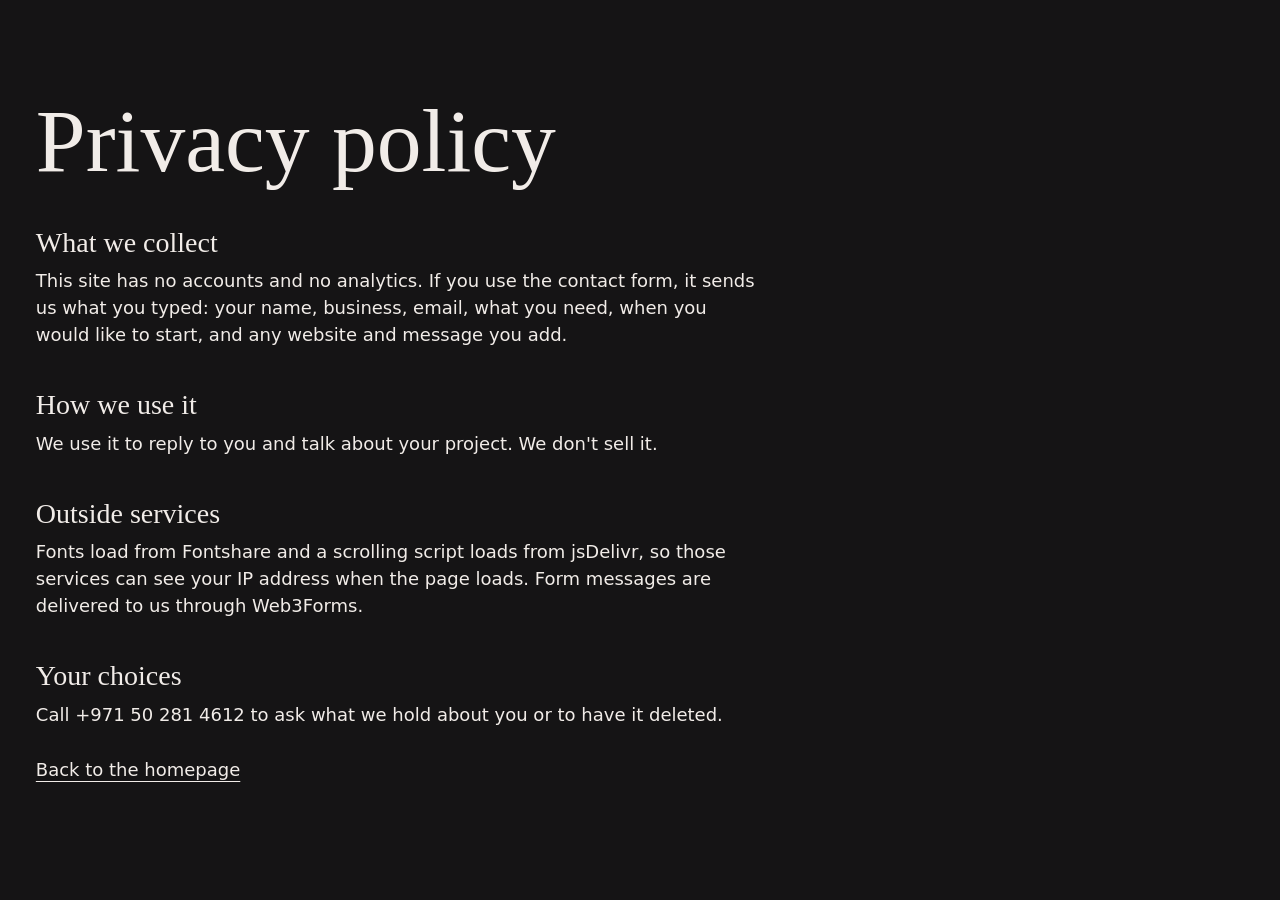
<file: privacy.html>
<!doctype html>
<html lang="en">
<head>
<meta charset="utf-8">
<meta name="viewport" content="width=device-width, initial-scale=1">
<title>Privacy policy | Website Portfolio</title>
<link rel="icon" href="data:,">
<link rel="stylesheet" href="https://api.fontshare.com/v2/css?f[]=zodiak@300,700&display=swap">
<link rel="stylesheet" href="https://api.fontshare.com/v2/css?f[]=switzer@400,500&display=swap">
<link rel="stylesheet" href="styles.css">
</head>
<body>
<main class="legal">
  <h1>Privacy policy</h1>
  <h2>What we collect</h2>
  <p>This site has no accounts and no analytics. If you use the contact form, it sends us what you typed: your name, business, email, what you need, when you would like to start, and any website and message you add.</p>
  <h2>How we use it</h2>
  <p>We use it to reply to you and talk about your project. We don't sell it.</p>
  <h2>Outside services</h2>
  <p>Fonts load from Fontshare and a scrolling script loads from jsDelivr, so those services can see your IP address when the page loads. Form messages are delivered to us through Web3Forms.</p>
  <h2>Your choices</h2>
  <p>Call +971 50 281 4612 to ask what we hold about you or to have it deleted.</p>
  <p><a class="text-link" href="index.html">Back to the homepage</a></p>
</main>
</body>
</html>
</file>
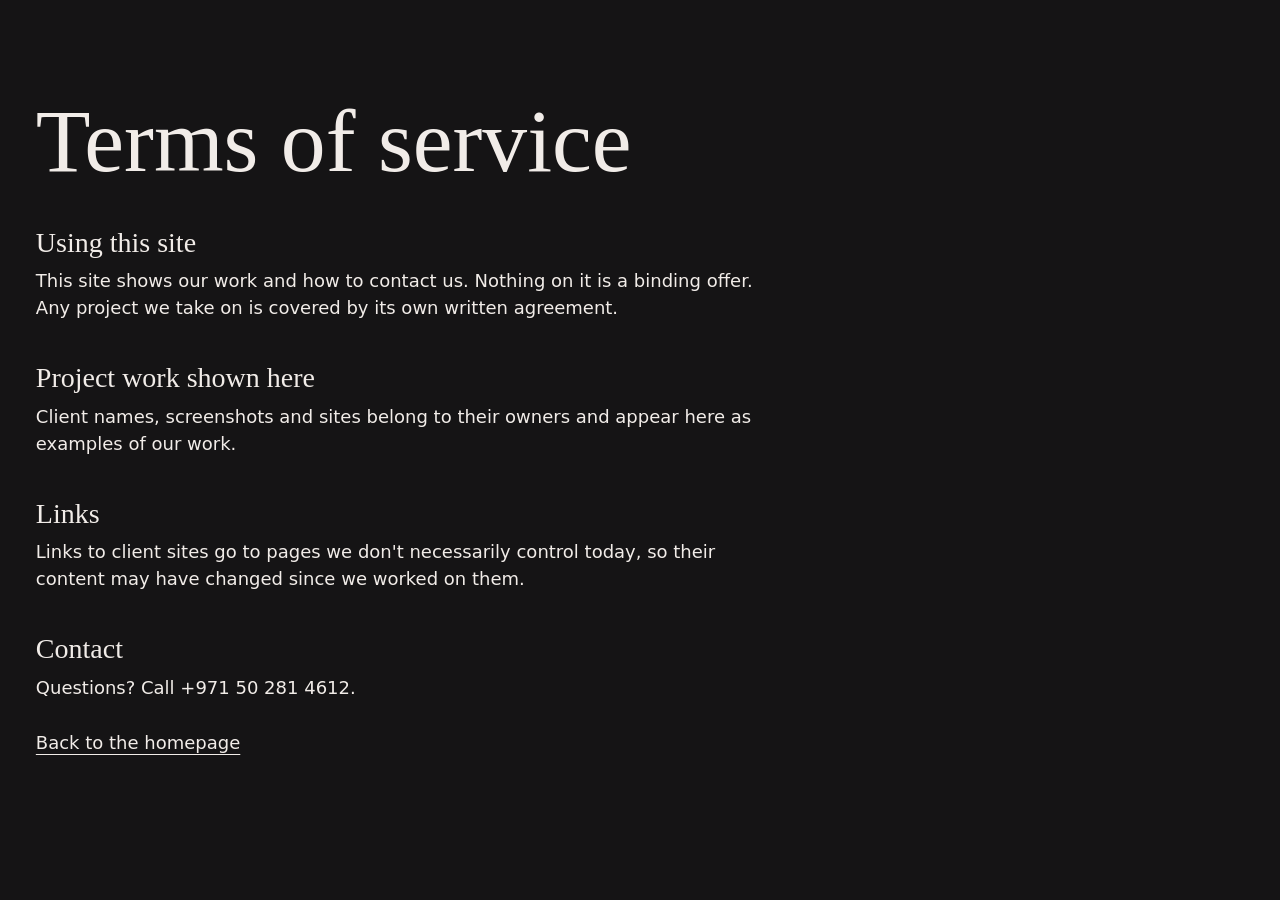
<file: terms.html>
<!doctype html>
<html lang="en">
<head>
<meta charset="utf-8">
<meta name="viewport" content="width=device-width, initial-scale=1">
<title>Terms of service | Website Portfolio</title>
<link rel="icon" href="data:,">
<link rel="stylesheet" href="https://api.fontshare.com/v2/css?f[]=zodiak@300,700&display=swap">
<link rel="stylesheet" href="https://api.fontshare.com/v2/css?f[]=switzer@400,500&display=swap">
<link rel="stylesheet" href="styles.css">
</head>
<body>
<main class="legal">
  <h1>Terms of service</h1>
  <h2>Using this site</h2>
  <p>This site shows our work and how to contact us. Nothing on it is a binding offer. Any project we take on is covered by its own written agreement.</p>
  <h2>Project work shown here</h2>
  <p>Client names, screenshots and sites belong to their owners and appear here as examples of our work.</p>
  <h2>Links</h2>
  <p>Links to client sites go to pages we don't necessarily control today, so their content may have changed since we worked on them.</p>
  <h2>Contact</h2>
  <p>Questions? Call +971 50 281 4612.</p>
  <p><a class="text-link" href="index.html">Back to the homepage</a></p>
</main>
</body>
</html>
</file>
<file: styles.css>
:root {
  --ground: #151415;
  --surface: #242324;
  --text: #F1ECE8;
  --text-2: #A0A498;
  --stone: #E7E4DF;
  --ink: #151415;
  --ink-2: #55544F;
  --red: #E50913;
  --line: #3A393A;
  --error: #FF8A80;
  --gutter: clamp(16px, 2.8vw, 56px);
  --display: Zodiak, Georgia, serif;
  --body: Switzer, system-ui, -apple-system, "Segoe UI", sans-serif;
  --ease: cubic-bezier(0.35, 0.35, 0, 1);
}

* { box-sizing: border-box; margin: 0; border-radius: 0; }
html { background: var(--ground); -webkit-text-size-adjust: 100%; }
html.lenis, html.lenis body { height: auto; }
.lenis.lenis-smooth { scroll-behavior: auto !important; }
body { background: var(--ground); color: var(--text); font: 400 18px/1.5 var(--body); overflow-x: clip; transition: background-color 0.9s var(--ease), color 0.9s var(--ease); }
body.is-stone { background: var(--stone); color: var(--ink); --text-2: var(--ink-2); --line: #BDB9B2; }
img { display: block; width: 100%; height: auto; }
a { color: inherit; }
ul, dl { padding: 0; list-style: none; }
dd { margin: 0; }
section, article { scroll-margin-top: 0; }
:focus-visible { outline: 2px solid currentColor; outline-offset: 3px; }

.skip { position: fixed; left: var(--gutter); top: -80px; z-index: 30; padding: 12px 16px; background: var(--text); color: var(--ink); }
.skip:focus { top: 12px; }

/* Header */
.site-header { position: fixed; inset: 0 0 auto; z-index: 20; display: flex; justify-content: space-between; align-items: center; gap: 16px; padding: 12px var(--gutter); pointer-events: none; color: var(--text); transition: translate 0.3s var(--ease); }
.site-header a { pointer-events: auto; }
body.is-stone .site-header { background: var(--stone); color: var(--ink); }
.site-header[data-tone="red"], .site-header[data-tone="ground"] { background: var(--ground); color: var(--text); }
.site-header.is-away { translate: 0 -100%; }
.site-header:focus-within { translate: 0 0; }
.brand { font: 300 clamp(20px, 1.8vw, 26px)/44px var(--display); text-decoration: none; white-space: nowrap; }
.site-header nav { display: flex; gap: clamp(12px, 2.4vw, 36px); }
.site-header nav a { font-size: 14px; font-weight: 500; line-height: 44px; text-decoration: none; }
.site-header nav a:hover, .site-footer a:hover { text-decoration: underline; }

/* Type */
.display { position: relative; z-index: 2; font: 300 clamp(34px, min(7.9vw, 19vh), 190px)/0.92 var(--display); letter-spacing: -0.02em; }
.title { font: 300 clamp(40px, 7vw, 124px)/0.98 var(--display); letter-spacing: -0.02em; }
.line { display: block; overflow: clip; overflow-clip-margin: 0.14em; padding-bottom: 0.1em; margin-bottom: -0.1em; }
.line > span { display: block; }
.line-join { display: inline-block; vertical-align: top; }
.w { display: inline-block; white-space: nowrap; }
.c { display: inline-block; transition: transform 1.5s cubic-bezier(0.2, 0.75, 0.35, 1); }
.js [data-lines]:not(.seen) .c { transform: translateY(118%); }
.lede { font-size: clamp(20px, 1.8vw, 28px); line-height: 1.3; max-width: 26em; }
.meta { color: var(--text-2); font-size: 15px; margin-top: 16px; max-width: 26em; }
.count { color: var(--text-2); font-size: 14px; font-variant-numeric: tabular-nums; }
.prose p + p { margin-top: 1em; }
.prose { max-width: 36em; }

/* Controls */
.button { display: inline-flex; align-items: center; min-height: 52px; padding: 12px 24px; border: 1px solid var(--text); background: var(--text); color: var(--ink); font: 500 16px/1.2 var(--body); text-decoration: none; cursor: pointer; }
.button:hover { background: var(--red); border-color: var(--red); color: var(--ink); }
.button:active { background: var(--stone); border-color: var(--stone); }
.text-link { display: inline-block; padding: 10px 0; font-weight: 500; text-decoration: underline; text-underline-offset: 5px; text-decoration-thickness: 1px; }
.text-link:hover { color: var(--red); }

/* Frames: the surface colour holds the shape while each image loads */
.frame { display: block; margin: 0; background: var(--surface); overflow: hidden; aspect-ratio: 16 / 10; }
.frame img { height: 100%; object-fit: cover; object-position: top; }
.frame.phone { aspect-ratio: 390 / 844; }

/* Hero */
.hero { position: relative; z-index: 1; display: grid; grid-template-columns: minmax(0, 1fr); align-items: end; gap: 24px; min-height: 100dvh; padding: 84px var(--gutter) 28px; overflow: clip; }
/* Fixa-style hold: the footage stays put while the copy scrolls and the Work intro rises over it */
.hero-wrap { position: relative; }
/* The track spans the wrap, so the sticky footage can never travel past the Work intro */
.hero-track { position: absolute; inset: 0; overflow: clip; }
.hero-media { position: sticky; top: 0; height: 100dvh; overflow: hidden; background: var(--surface); }
.hero-media::after { content: ""; position: absolute; inset: 0; background: linear-gradient(90deg, rgba(21, 20, 21, 0.78) 0%, rgba(21, 20, 21, 0.5) 45%, rgba(21, 20, 21, 0.18) 100%); }
@media (max-width: 1100px) { .hero-media::after { background: linear-gradient(180deg, rgba(21, 20, 21, 0.2) 0%, rgba(21, 20, 21, 0.25) 42%, rgba(21, 20, 21, 0.86) 62%, rgba(21, 20, 21, 0.92) 100%); } }
.hero-video { display: block; width: 100%; height: 100%; object-fit: cover; object-position: 70% center; }
.hero-copy { align-self: end; }
.hero .display { font-size: clamp(34px, min(6.6vw, 13.5dvh), 150px); }
.hero-copy .lede { margin-top: 20px; max-width: 26em; }
.video-control { min-height: 44px; min-width: 64px; padding: 8px 12px; border: 1px solid var(--text); background: var(--ground); color: var(--text); font: 500 14px/1.2 var(--body); cursor: pointer; }
.video-control:hover { background: var(--text); color: var(--ink); }
.work-intro { position: relative; z-index: 2; min-height: 100dvh; background: var(--ground); }
/* First visit intro: words arrive one by one, a tilted curtain lifts, then the page settles in */
.intro { display: none; }
.js:not(.no-intro) .intro { display: flex; position: fixed; z-index: 50; inset: -8vh -5vw; align-items: center; justify-content: center; background: var(--stone); color: var(--ink); pointer-events: none; font: 300 clamp(32px, 5vw, 80px)/1 var(--display); letter-spacing: -0.02em; animation: curtain 1s cubic-bezier(0.76, 0, 0.24, 1) 1.45s forwards; }
.intro span { display: inline-block; opacity: 0; filter: blur(3px); transform: translateY(2px); animation: word 0.7s var(--ease) forwards; }
.intro span:nth-child(2) { animation-delay: 0.13s; }
.intro span:nth-child(3) { animation-delay: 0.26s; }
.intro span:nth-child(4) { animation-delay: 0.39s; }
@keyframes word { to { opacity: 1; filter: blur(0); transform: none; } }
@keyframes curtain { to { transform: translateY(-120%) rotate(-1.9deg); visibility: hidden; } }
@keyframes drop { from { transform: translateY(-82px); } to { transform: none; } }
@keyframes rise { from { opacity: 0; transform: translateY(14px); } to { opacity: 1; transform: none; } }
.js:not(.no-intro) .site-header { animation: drop 0.7s var(--ease) 1.7s backwards; }
.js:not(.no-intro) .hero-copy { animation: rise 0.8s var(--ease) 1.9s backwards; }
.actions { display: flex; flex-wrap: wrap; gap: 12px 28px; align-items: center; margin-top: 24px; }

.work-intro { padding: clamp(96px, 14vw, 220px) var(--gutter) 64px; }
.work-intro .lede { margin: 32px 0 0 auto; max-width: 24em; }

/* Explore projects: one pinned screen, one project at a time */
.question { font: 300 clamp(30px, 3vw, 46px)/1.08 var(--display); letter-spacing: -0.01em; }
.project-link, .status { margin-top: 24px; }
.status { color: var(--text-2); font-weight: 500; }
.plain { margin-block: 16px; }
.plain li { padding: 10px 0; border-top: 1px solid var(--line); }
.plain li:last-child { border-bottom: 1px solid var(--line); }
.text-button { min-height: 44px; min-width: 44px; padding: 8px 4px; border: 0; background: none; color: inherit; font: 500 15px/1.2 var(--body); text-decoration: underline; text-underline-offset: 5px; text-decoration-thickness: 1px; cursor: pointer; }
.text-button:hover:not(:disabled) { color: var(--red); }
.text-button:disabled { color: var(--text-2); text-decoration: none; cursor: default; }
.explore { --fw: calc(66dvh * 390 / 844); }
.explore-stage { position: relative; }
.slide-name { font: 300 clamp(36px, 3.6vw, 64px)/1 var(--display); letter-spacing: -0.02em; }
.slide-tag { margin-block: 12px 20px; color: var(--text-2); font-size: 15px; }
.slide-frame { background: var(--surface); }
.slide-count { font: 300 clamp(26px, 2.4vw, 40px)/1 var(--display); font-variant-numeric: tabular-nums; }
.story-name { color: var(--text-2); font-size: 15px; font-weight: 500; margin-bottom: 12px; }
.story { display: none; }
.story-images { display: grid; gap: 12px; margin-top: 32px; }
html:not(.js) .story { display: block; padding: 24px var(--gutter); }
.results { margin-top: 36px; }
.statement { font: 300 clamp(34px, 3.4vw, 52px)/1.02 var(--display); letter-spacing: -0.02em; }
.table-note { margin-top: 20px; color: var(--text-2); font-size: 16px; }
.figures { margin-top: 16px; }
.figures div { display: flex; justify-content: space-between; align-items: baseline; gap: 24px; padding: 10px 0; border-top: 1px solid var(--line); }
.figures dd { font: 300 clamp(32px, 3vw, 46px)/1 var(--display); font-variant-numeric: tabular-nums; }
.panel { width: min(680px, 100vw); max-width: none; height: 100dvh; max-height: none; margin: 0 0 0 auto; padding: 16px clamp(16px, 3vw, 40px) 40px; border: 0; border-left: 1px solid var(--line); background: var(--ground); color: var(--text); overflow-y: auto; overscroll-behavior: contain; }
.panel::backdrop { background: rgb(0 0 0 / 0.6); }
.panel-close { display: block; margin: 0 0 16px auto; }

/* Pinned version for larger screens with motion allowed */
.explore-pin .explore { height: 600vh; }
.explore-pin .explore-stage { position: sticky; top: 0; height: 100dvh; overflow: clip; }
.explore-pin .slides, .explore-pin .slide { position: absolute; inset: 0; }
.explore-pin .slide { visibility: hidden; }
.explore-pin .slide.is-on, .explore-pin .slide.is-prev { visibility: visible; }
.explore-pin .slide.is-on { z-index: 2; }
.explore-pin .slide-frame { position: absolute; left: 50%; top: 50%; width: var(--fw); height: 66dvh; aspect-ratio: auto; translate: -50% -50%; clip-path: inset(100% 0 0 0); transition: clip-path 1s var(--ease); }
.explore-pin .slide.is-on .slide-frame, .explore-pin .slide.is-prev .slide-frame { clip-path: inset(0); }
.explore-pin .slide-text { position: absolute; top: 50%; right: calc(50% + var(--fw) / 2 + clamp(20px, 2.4vw, 44px)); translate: 0 -50%; width: min(26vw, 400px); text-align: right; opacity: 0; transform: translateY(18px); transition: opacity 0.6s var(--ease), transform 0.9s var(--ease); }
.explore-pin .slide.is-on .slide-text { opacity: 1; transform: none; }
.explore-pin .slide-count { position: absolute; top: 50%; left: calc(50% + var(--fw) / 2); translate: 0 -50%; display: flex; align-items: center; gap: 14px; opacity: 0; transition: opacity 0.6s var(--ease); }
.explore-pin .slide-count::before { content: ""; width: clamp(40px, 5vw, 90px); height: 1px; background: currentColor; }
.explore-pin .slide.is-on .slide-count { opacity: 1; }
.explore-pin .float { position: absolute; width: min(25vw, 42dvh); opacity: 0; transition: opacity 0.7s var(--ease), transform 1.1s var(--ease); translate: 0 calc(var(--drift, 0) * 1dvh); }
.explore-pin .float-a { right: 3vw; top: 8dvh; transform: translateY(50px); }
.explore-pin .float-b { left: 3vw; bottom: 7dvh; transform: translateY(-50px); }
.explore-pin .slide.is-on .float { opacity: 1; transform: none; }
.explore-pin .explore-controls { position: absolute; z-index: 3; left: 50%; bottom: 3dvh; translate: -50% 0; display: flex; gap: 28px; }

/* Swipe version for phones and reduced motion */
html:not(.explore-pin) .explore-stage { padding-block: 16px 24px; }
html:not(.explore-pin) .slides { display: flex; overflow-x: auto; scroll-snap-type: x mandatory; scrollbar-width: none; }
html:not(.explore-pin) .slide { flex: 0 0 100%; min-width: 0; scroll-snap-align: start; padding-inline: var(--gutter); display: flex; flex-direction: column; gap: 16px; }
html:not(.explore-pin) .float { display: none; }
html:not(.explore-pin) .slide-frame { width: min(68vw, 300px); align-self: center; }
html:not(.explore-pin) .slide-count { order: 3; text-align: center; }
html:not(.explore-pin) .explore-controls { display: flex; justify-content: space-between; padding: 8px var(--gutter) 0; }

/* Services */
.services { position: relative; margin-top: clamp(120px, 16vw, 240px); padding: clamp(96px, 12vw, 180px) var(--gutter); color: var(--ink); background: var(--stone); }
/* Layout measured from tilesuite.lu: list starts near 46% of the width, image holds the bottom left */
.svc-layout { display: grid; grid-template-columns: minmax(0, 46fr) minmax(0, 54fr); margin-top: clamp(48px, 6vw, 96px); }
.svc-side { display: flex; flex-direction: column; justify-content: space-between; gap: 32px; padding-right: 32px; }
.svc-intro { max-width: 22em; font-size: 20px; line-height: 1.45; }
.svc-stage { position: relative; width: min(100%, clamp(240px, 23vw, 420px)); aspect-ratio: 328 / 300; overflow: hidden; background: var(--line); }
.svc-img { position: absolute; inset: 0; width: 100%; height: 100%; object-fit: cover; object-position: top; clip-path: polygon(0 0, 0 0, 0 0, 0 0); }
.svc-img.was-on { z-index: 1; clip-path: polygon(0 0, 100% 0, 100% 100%, 0 100%); }
.svc-img.is-on { z-index: 2; clip-path: polygon(0 0, 100% 0, 100% 100%, 0 100%); transition: clip-path 0.8s cubic-bezier(0.16, 1, 0.3, 1); }
.svc-list { margin: 0; padding: 0; list-style: none; border-bottom: 1px solid var(--line); }
.svc-list li { border-top: 1px solid var(--line); }
.svc-row { display: flex; align-items: center; min-height: 95px; padding: 16px 0; color: inherit; font: 300 clamp(28px, 3vw, 54px)/1.15 var(--display); letter-spacing: -0.01em; text-decoration: none; }
.svc-row:focus-visible { outline: 2px solid var(--ink); outline-offset: -2px; }
@media (prefers-reduced-motion: reduce) { .svc-img.is-on { transition: none; } }

/* Red: pinned while the form slides over it */
.red { position: sticky; top: 0; z-index: 0; background: var(--red); color: var(--ink); min-height: 100dvh; padding: 84px var(--gutter) 28px; display: flex; flex-direction: column; justify-content: space-between; gap: 40px; }
.red-line { font: 700 clamp(52px, min(15.5vw, 25vh), 300px)/0.92 var(--display); letter-spacing: -0.03em; }
.red-note { font: 700 clamp(24px, 2.8vw, 48px)/1.1 var(--display); text-align: right; }

/* Contact */
.site-footer { position: relative; z-index: 1; display: flex; flex-wrap: wrap; justify-content: space-between; align-items: center; gap: 12px 32px; padding: 16px var(--gutter); border-top: 1px solid #3A393A; background: var(--ground); color: #A0A498; font-size: 15px; }
.site-footer a { display: inline-block; padding: 12px 0; margin-left: 24px; color: var(--text); }
.site-footer p:last-child a:first-child { margin-left: 0; }

/* Legal pages */
.legal { max-width: 44em; padding: 96px var(--gutter); }
.legal h1 { font: 300 clamp(44px, 7vw, 96px)/1 var(--display); margin-bottom: 40px; }
.legal h2 { font: 300 28px/1.2 var(--display); margin: 40px 0 8px; }
.legal p + p { margin-top: 1em; }

@media (max-width: 800px) {
  body { font-size: 17px; }
  .display { font-size: clamp(36px, 11.2vw, 90px); }
  .line-join { display: block; }
  .hero .display { font-size: 10.2vw; }
  .hero-media::after { background: linear-gradient(180deg, rgba(21, 20, 21, 0.2) 0%, rgba(21, 20, 21, 0.25) 20%, rgba(21, 20, 21, 0.88) 40%, rgba(21, 20, 21, 0.94) 100%); }
  .hero-video { object-position: 62% center; }
  .work-intro .lede { margin-left: 0; }
  .svc-layout { display: block; }
  .svc-side { display: contents; }
  .svc-stage { position: sticky; top: 8px; z-index: 3; width: 100%; aspect-ratio: auto; height: 32dvh; margin-top: 24px; outline: 8px solid var(--stone); }
  .svc-row { min-height: 76px; }
  .site-header nav a { font-size: 13px; }
}

@media (prefers-reduced-motion: reduce) {
  .js [data-lines]:not(.seen) .c { transform: none; }
  .c, body, .site-header { transition: none; }
  .hero-wrap { height: auto; }
  .js .intro { display: none !important; }
  .js .site-header, .js .hero-copy { animation: none !important; }
  .hero, .red { position: relative; }
}

/* Explore projects: small fixes */
html:not(.explore-pin) .explore-stage { padding-top: 72px; }
.story .meta, #panel-content .meta { margin-block: 12px 20px; }

/* Project videos */
.slide-frame, .video-frame { position: relative; }
.work-video { display: block; width: 100%; height: 100%; object-fit: cover; object-position: top; }
.video-toggle { position: absolute; right: 10px; bottom: 10px; min-height: 44px; min-width: 64px; padding: 8px 12px; border: 1px solid var(--text); background: var(--ground); color: var(--text); font: 500 14px/1.2 var(--body); cursor: pointer; }
.video-toggle:hover { background: var(--text); color: var(--ink); }

/* 3D marquee: a tilted plane of clips, columns drifting in opposite directions */
.showcase { padding: 0 var(--gutter); }
.ag-head { display: flex; justify-content: flex-end; }
.agrid { position: relative; height: 100dvh; margin: clamp(32px, 4vw, 56px) calc(var(--gutter) * -1) 0; overflow: hidden; }
.ag-plane { position: absolute; left: 50%; top: 50%; display: grid; grid-template-columns: repeat(5, minmax(0, 1fr)); gap: clamp(12px, 1.4vw, 24px); width: max(1500px, 125vw); transform: translate(-50%, -50%) perspective(2400px) rotateX(24deg) rotateZ(-10deg) scale(1.05); }
.ag-col { min-width: 0; border-left: 1px solid #3A393A; padding-left: clamp(12px, 1.4vw, 24px); }
.ag-run { display: flex; flex-direction: column; gap: clamp(12px, 1.4vw, 24px); animation: ag-drift 10s ease-in-out infinite alternate; }
.ag-col:nth-child(even) .ag-run { animation-name: ag-drift-back; animation-duration: 15s; }
.agrid.is-paused .ag-run { animation-play-state: paused; }
@keyframes ag-drift { from { transform: translateY(-100px); } to { transform: translateY(100px); } }
@keyframes ag-drift-back { from { transform: translateY(100px); } to { transform: translateY(-100px); } }
.ag-card { border-top: 1px solid #3A393A; padding-top: clamp(12px, 1.4vw, 24px); }
.ag-open { display: block; width: 100%; padding: 0; border: 0; background: none; cursor: pointer; transition: transform 0.3s ease-in-out; }
.ag-open:focus-visible { outline: 2px solid var(--red); outline-offset: 2px; }
@media (hover: hover) { .ag-open:hover { transform: translateY(-10px); } }
@media (max-width: 800px) {
  .agrid { height: 70dvh; }
  .ag-plane { width: 1050px; transform: translate(-50%, -50%) perspective(1800px) rotateX(24deg) rotateZ(-10deg) scale(1); }
  .ag-head .video-control { flex: none; }
}
@media (prefers-reduced-motion: reduce) { .ag-run { animation: none; } .ag-open { transition: none; } }
.ag-box { width: 100vw; max-width: none; height: 100dvh; max-height: none; margin: 0; padding: 0; border: 0; background: var(--ground); color: var(--text); }
.ag-box[open] { display: flex; flex-direction: column; }
.ag-box-stage { flex: 1; min-height: 0; padding: 16px var(--gutter) 0; }
.ag-box-stage video { display: block; width: 100%; height: 100%; object-fit: contain; }
.ag-box-bar { display: flex; flex-wrap: wrap; align-items: center; gap: 4px 24px; padding: 8px var(--gutter) 12px; font-weight: 500; }
.ag-box-bar p:first-child { margin-right: auto; font: 300 clamp(22px, 2.2vw, 34px)/1.1 var(--display); }

/* Phones and tablets: keep the frame and its controls within one screen */
html:not(.explore-pin) .slide-frame { width: min(58vw, 44dvh, 340px); }



/* Overlay menu: opens as a circle growing from the Menu button */
.menu-btn { min-height: 44px; padding: 0 2px; border: 0; background: none; color: inherit; font: 500 15px/44px var(--body); cursor: pointer; pointer-events: auto; }
.menu { position: fixed; inset: 0; width: 100vw; max-width: none; height: 100dvh; max-height: none; margin: 0; padding: 84px var(--gutter) 24px; border: 0; background: var(--stone); color: var(--ink); overflow: auto; clip-path: circle(0% at var(--cx, 95%) var(--cy, 34px)); transition: clip-path 0.8s cubic-bezier(0.76, 0, 0.24, 1); }
.menu[open] { display: flex; flex-direction: column; justify-content: space-between; gap: 32px; }
.menu.is-open { clip-path: circle(150% at var(--cx, 95%) var(--cy, 34px)); }
.menu::backdrop { background: transparent; }
.menu-close { position: absolute; top: 12px; right: var(--gutter); }
.menu-main { display: flex; flex-direction: column; }
.menu-main a { color: inherit; font: 300 clamp(40px, min(8vw, 13dvh), 120px)/1.08 var(--display); letter-spacing: -0.02em; text-decoration: none; opacity: 0; filter: blur(8px); transform: translateY(24px); transition: opacity 0.6s var(--ease), filter 0.6s var(--ease), transform 0.6s var(--ease); }
.menu.is-open .menu-main a { opacity: 1; filter: blur(0); transform: none; transition-delay: calc(0.22s + var(--i) * 0.07s); }
.menu-main a:focus-visible, .menu-foot a:focus-visible { outline: 2px solid var(--ink); outline-offset: 4px; }
.menu-foot { display: flex; flex-wrap: wrap; gap: 8px 28px; font-size: 15px; }
.menu-foot a { padding: 10px 0; color: inherit; }
/* Preloader line under the intro words */
.intro p { position: relative; }
.intro-fill { position: absolute; left: 0; right: 0; bottom: -0.35em; height: 2px; background: var(--red); transform: scaleX(0); transform-origin: left; animation: fill 1.35s cubic-bezier(1, 0, 0.56, 1) forwards; }
@keyframes fill { to { transform: scaleX(1); } }
@media (prefers-reduced-motion: reduce) {
  .menu, .menu-main a { transition: none; }
}

/* Red accent: small, never on body text */
.c.is-accent { color: var(--red); }
.svc-row:hover, .menu-main a:hover { color: var(--red); }

/* Letter form: fields sit inside the sentences */
.talk { position: relative; z-index: 1; min-height: 100dvh; display: grid; grid-template-columns: minmax(0, 3fr) minmax(0, 9fr); gap: clamp(32px, 5vw, 80px); align-items: start; padding: clamp(72px, 9vw, 130px) var(--gutter); background: var(--ground); color: var(--text); }
.talk-side { color: var(--text-2); font-size: 16px; }
.talk-side a { color: var(--text); }
.letter { font: 300 clamp(24px, 2.7vw, 42px)/1.5 var(--display); letter-spacing: -0.01em; }
.letter > p + p, .letter > textarea + p, .letter > p + textarea { margin-top: 0.7em; }
.letter input, .letter select, .letter textarea { min-height: 1.35em; padding: 0.02em 0.3em; border: 0; border-radius: 0; background-color: var(--surface); color: var(--text); font: inherit; letter-spacing: inherit; vertical-align: baseline; max-width: 100%; }
.letter textarea { display: block; width: 100%; padding: 0.4em 0.5em; font: 400 clamp(17px, 1.3vw, 20px)/1.45 var(--body); resize: vertical; }
.letter select { appearance: none; padding-right: 1.1em; background-image: linear-gradient(45deg, transparent 50%, var(--red) 50%), linear-gradient(-45deg, transparent 50%, var(--red) 50%); background-size: 0.28em 0.28em; background-position: right 0.55em center, right 0.27em center; background-repeat: no-repeat; cursor: pointer; }
.letter select option { background: var(--surface); color: var(--text); font-family: var(--body); font-size: 16px; }
.letter ::placeholder { color: var(--text-2); opacity: 1; }
.letter input:focus, .letter select:focus, .letter textarea:focus { outline: 2px solid var(--red); outline-offset: 0; }
.letter [aria-invalid="true"] { outline: 2px solid var(--error); }
.letter-end { display: flex; flex-wrap: wrap; align-items: center; gap: 12px 24px; margin-top: 40px; font: 400 15px/1.4 var(--body); letter-spacing: 0; }
.letter-note { color: var(--text-2); }
.letter-note a { color: inherit; }
.letter-status { flex-basis: 100%; font-size: 16px; }
@media (max-width: 800px) {
  .talk { grid-template-columns: minmax(0, 1fr); }
  .talk-side { order: 2; }
  .letter input, .letter select { width: 100%; margin-block: 2px; }
}

/* Closing marquee */
.marquee { position: relative; z-index: 1; overflow: hidden; padding: clamp(20px, 3vw, 44px) 0; border-top: 1px solid #3A393A; background: var(--ground); color: var(--text); }
.marquee-track { display: flex; width: max-content; animation: marquee 48s linear infinite; }
.marquee-set { display: flex; }
.marquee-set span { padding-right: 0.7em; font: 700 clamp(44px, 8vw, 132px)/1.05 var(--display); letter-spacing: -0.02em; white-space: nowrap; }
.marquee-set b { color: var(--red); font-weight: 700; }
@keyframes marquee { to { transform: translateX(-50%); } }
@media (prefers-reduced-motion: reduce) { .marquee-track { animation: none; } .marquee { overflow-x: auto; } }

/* Fix this homepage: a live mini page; all sizes scale with the frame through --u */
.fixit { padding: clamp(96px, 12vw, 180px) var(--gutter) 0; }
.fix-lede { margin-top: 20px; color: var(--text-2); font-size: clamp(18px, 1.5vw, 22px); }
.fix-layout { display: grid; grid-template-columns: minmax(0, 7fr) minmax(0, 5fr); gap: clamp(32px, 4vw, 64px); align-items: start; margin-top: clamp(32px, 4vw, 60px); }
.fix-stage { position: sticky; top: 72px; }
.fix-tools { display: flex; justify-content: space-between; align-items: center; gap: 16px; margin-bottom: 12px; }
.fix-frame { position: relative; container-type: inline-size; margin-inline: auto; transition: width 0.45s var(--ease); width: 100%; }
.fix-frame.is-phone { width: min(42%, 340px); }
.fix-page { isolation: isolate; --u: 1cqw; --bg: #D8D3C5; --ink2: #8E8C80; --accent: #6E7FA8; --on: #F4F1EA; position: relative; display: flex; flex-direction: column; aspect-ratio: 16 / 10; overflow: hidden; background: var(--bg); color: var(--ink2); font-family: Arial, Helvetica, sans-serif; transition: background-color 0.5s var(--ease), color 0.5s var(--ease); }
.fix-page[data-device="phone"] { --u: 2.4cqw; aspect-ratio: 9 / 18; }
.fix-page[data-colour="1"] { --bg: #1E2A23; --ink2: #EEF0E6; --accent: #D8C27A; --on: #1E2A23; }
.fix-page[data-colour="2"] { --bg: #3A1416; --ink2: #F4E6D4; --accent: #E8B88A; --on: #3A1416; }
.fix-page[data-colour="3"] { --bg: #F4F0E6; --ink2: #1C2A22; --accent: #1C2A22; --on: #F4F0E6; }
.fix-page [data-w] { display: none; }
.fix-page[data-words="0"] [data-w="0"], .fix-page[data-words="1"] [data-w="1"], .fix-page[data-words="2"] [data-w="2"] { display: inline; }
.fp-nav { position: relative; z-index: 2; display: flex; justify-content: space-between; align-items: center; gap: calc(var(--u) * 2); padding: calc(var(--u) * 2) calc(var(--u) * 3); font-size: calc(var(--u) * 1.5); }
.fix-page[data-device="phone"] .fp-links { display: none !important; }
.fp-main { flex: 1; min-height: 0; display: flex; flex-direction: column; align-items: center; gap: calc(var(--u) * 1.5); padding: 0 calc(var(--u) * 3) calc(var(--u) * 2); text-align: center; }
.fp-copy { position: relative; z-index: 2; }
.fp-head { font-size: calc(var(--u) * 3); line-height: 1.15; }
.fp-sub { max-width: 34em; margin: calc(var(--u) * 0.6) auto 0; font-size: calc(var(--u) * 1.5); line-height: 1.35; }
.fp-actions { display: flex; flex-wrap: wrap; gap: calc(var(--u) * 1.4); align-items: center; justify-content: center; margin-top: calc(var(--u) * 1); font-size: calc(var(--u) * 1.5); }
.fp-a0 { color: var(--accent); text-decoration: underline; }
.fp-btn, .fp-a2-link { display: none; }
.fix-page:not([data-action="0"]) .fp-a0 { display: none; }
.fix-page:not([data-action="0"]) .fp-btn { display: inline-block; padding: calc(var(--u) * 1.1) calc(var(--u) * 2.2); background: var(--accent); color: var(--on); font-size: calc(var(--u) * 1.6); font-weight: 700; }
.fix-page[data-action="2"] .fp-a2-link { display: inline-block; color: inherit; font-weight: 700; text-decoration: underline; text-underline-offset: 0.25em; }
.fp-pic { width: calc(var(--u) * 22); height: calc(var(--u) * 11); overflow: hidden; }
.fp-pic img { width: 100%; height: 100%; object-fit: fill; }
.fix-page[data-type="1"] .fp-brand { font: 300 calc(var(--u) * 2.4)/1 var(--display); }
.fix-page[data-type="1"] .fp-head { font: 300 calc(var(--u) * 6.4)/1.02 var(--display); letter-spacing: -0.02em; }
.fix-page[data-type="1"] .fp-sub, .fix-page[data-type="1"] .fp-nav, .fix-page[data-type="1"] .fp-actions { font-family: var(--body); }
.fix-page[data-type="2"], .fix-page[data-type="2"] .fp-actions { font-family: var(--body); }
.fix-page[data-type="2"] .fp-brand { font-size: calc(var(--u) * 2); font-weight: 500; letter-spacing: -0.03em; }
.fix-page[data-type="2"] .fp-head { font-size: calc(var(--u) * 6.2); font-weight: 500; line-height: 1; letter-spacing: -0.045em; }
.fix-page[data-type]:not([data-type="0"]) .fp-sub { margin-top: calc(var(--u) * 1.6); font-size: calc(var(--u) * 1.8); line-height: 1.4; }
.fix-page:not([data-layout="0"]) .fp-main { text-align: left; align-items: stretch; }
.fix-page:not([data-layout="0"]) .fp-sub { margin-inline: 0; }
.fix-page:not([data-layout="0"]) .fp-actions { justify-content: flex-start; margin-top: calc(var(--u) * 2.4); }
.fix-page:not([data-layout="0"]) .fp-pic img { object-fit: cover; }
.fix-page[data-layout="1"] .fp-main { flex-direction: row; gap: calc(var(--u) * 3); padding: 0 0 0 calc(var(--u) * 4); }
.fix-page[data-layout="1"] .fp-copy { flex: 1; align-self: center; }
.fix-page[data-layout="1"] .fp-pic { flex: 0 0 46%; width: auto; height: auto; }
.fix-page[data-layout="1"][data-device="phone"] .fp-main { flex-direction: column; padding: 0; }
.fix-page[data-layout="1"][data-device="phone"] .fp-copy { flex: none; align-self: auto; padding: calc(var(--u) * 2) calc(var(--u) * 3) 0; }
.fix-page[data-layout="1"][data-device="phone"] .fp-pic { flex: 1; min-height: 0; }
.fix-page[data-layout="2"] .fp-main { justify-content: flex-end; padding: 0 calc(var(--u) * 4) calc(var(--u) * 4); }
.fix-page[data-layout="2"] .fp-pic { position: absolute; inset: 0; width: auto; height: auto; }
.fix-page[data-layout="2"] .fp-pic::after { content: ""; position: absolute; inset: 0; background: rgba(15, 12, 10, 0.5); }
.fix-page[data-layout="2"] .fp-pic img { position: absolute; inset: 0; }
.fix-page[data-layout="2"] { color: #F7F2E8; }
.fix-page[data-layout="2"] .fp-a0 { color: #F7F2E8; }
.fix-original { position: absolute; inset: 0; clip-path: inset(0 calc(100% - var(--cut, 0%)) 0 0); pointer-events: none; }
.fix-frame::after { content: ""; position: absolute; top: 0; bottom: 0; left: var(--cut, 0%); width: 2px; background: var(--red); opacity: var(--cut-line, 0); pointer-events: none; }
.fix-compare { display: flex; align-items: center; gap: 16px; margin-top: 12px; color: var(--text-2); font-size: 14px; font-weight: 400; }
.fix-compare span { flex: none; }
.fix-compare input { flex: 1; min-width: 0; height: 28px; accent-color: var(--red); cursor: ew-resize; }
.fix-note { margin-top: 4px; color: var(--text-2); font-size: 14px; }
.fix-list { margin: 0; padding: 0; list-style: none; border-bottom: 1px solid #3A393A; }
.fix-group { padding: 14px 0; border-top: 1px solid #3A393A; }
.fix-gtitle { font: 300 clamp(20px, 1.7vw, 26px)/1.2 var(--display); }
.fix-opts { display: flex; flex-wrap: wrap; gap: 6px; }
.fix-group .fix-opts { margin-top: 10px; }
.fix-opt { display: inline-flex; align-items: center; gap: 8px; min-height: 44px; padding: 6px 14px; border: 1px solid #3A393A; background: none; color: var(--text); font: 500 14px/1.2 var(--body); cursor: pointer; }
.fix-opt[aria-pressed="true"] { background: var(--text); border-color: var(--text); color: var(--ink); box-shadow: inset 0 -3px 0 var(--red); }
.fix-opt:focus-visible { outline: 2px solid var(--red); outline-offset: 2px; }
.fix-swatch { width: 14px; height: 14px; border: 1px solid rgba(128,128,128,0.6); }
.fix-sw0 { background: #D8D3C5; } .fix-sw1 { background: #1E2A23; } .fix-sw2 { background: #3A1416; } .fix-sw3 { background: #F4F0E6; }
.fix-why { margin-top: 8px; min-height: 2.8em; color: var(--text-2); font-size: 14px; line-height: 1.4; }
.fix-foot { display: flex; flex-wrap: wrap; gap: 8px; margin-top: 14px; }
.fix-cta { margin-top: 10px; }
@media (max-width: 900px) {
  .fix-layout { display: block; }
  .fix-stage { position: static; }
  .fix-panel { margin-top: 20px; }
  .fix-frame.is-phone { width: min(60%, 300px); }
}
@media (prefers-reduced-motion: reduce) { .fix-page, .fix-frame { transition: none; } }

/* Morph word in Services */
.sr-only { position: absolute; width: 1px; height: 1px; overflow: hidden; clip-path: inset(50%); white-space: nowrap; }
.svc-morph { margin-top: clamp(16px, 2vw, 28px); font: 300 clamp(26px, 3.2vw, 52px)/1.15 var(--display); letter-spacing: -0.015em; }
.morph { display: inline-grid; color: var(--red); filter: url(#morph-threshold); vertical-align: baseline; }
.morph > * { grid-area: 1 / 1; }
.morph-size { visibility: hidden; }
.morph-word { white-space: nowrap; }
.morph-defs { position: absolute; }
[data-count] { font-variant-numeric: tabular-nums; }
@media (prefers-reduced-motion: reduce) { .morph { filter: none; } }

/* Phones and tablets: the bakery stays on screen while the choices scroll under it */
@media (max-width: 900px) {
  .fix-stage { position: sticky; top: 0; z-index: 25; padding: 8px 0; background: var(--ground); border-bottom: 1px solid #3A393A; }
  .fix-tools { margin-bottom: 6px; }
  .fix-frame { max-width: calc(36dvh * 1.6); }
  .fix-frame.is-phone { width: 19dvh; max-width: none; }
  .fix-compare { margin-top: 2px; font-size: 13px; gap: 10px; }
  .fix-compare span::before { content: ""; }
  .fix-note { display: none; }
}

/* Phones and tablets: spacing and tap-size fixes from the responsive audit */
@media (max-width: 900px) {
  .work-intro { display: flex; flex-direction: column; justify-content: center; padding-block: 72px; }
}
@media (max-width: 800px) {
  .l-dot { display: none; }
  .letter input, .letter select { min-height: 44px; }
  .letter-note a { display: inline-block; padding-block: 8px; }
  .fix-compare input { height: 36px; }
}
.letter input.sr-only { width: 1px; min-height: 0; height: 1px; padding: 0; margin: 0; }
.letter-status:not(:empty) { padding-top: 4px; color: var(--text); }
</file>
